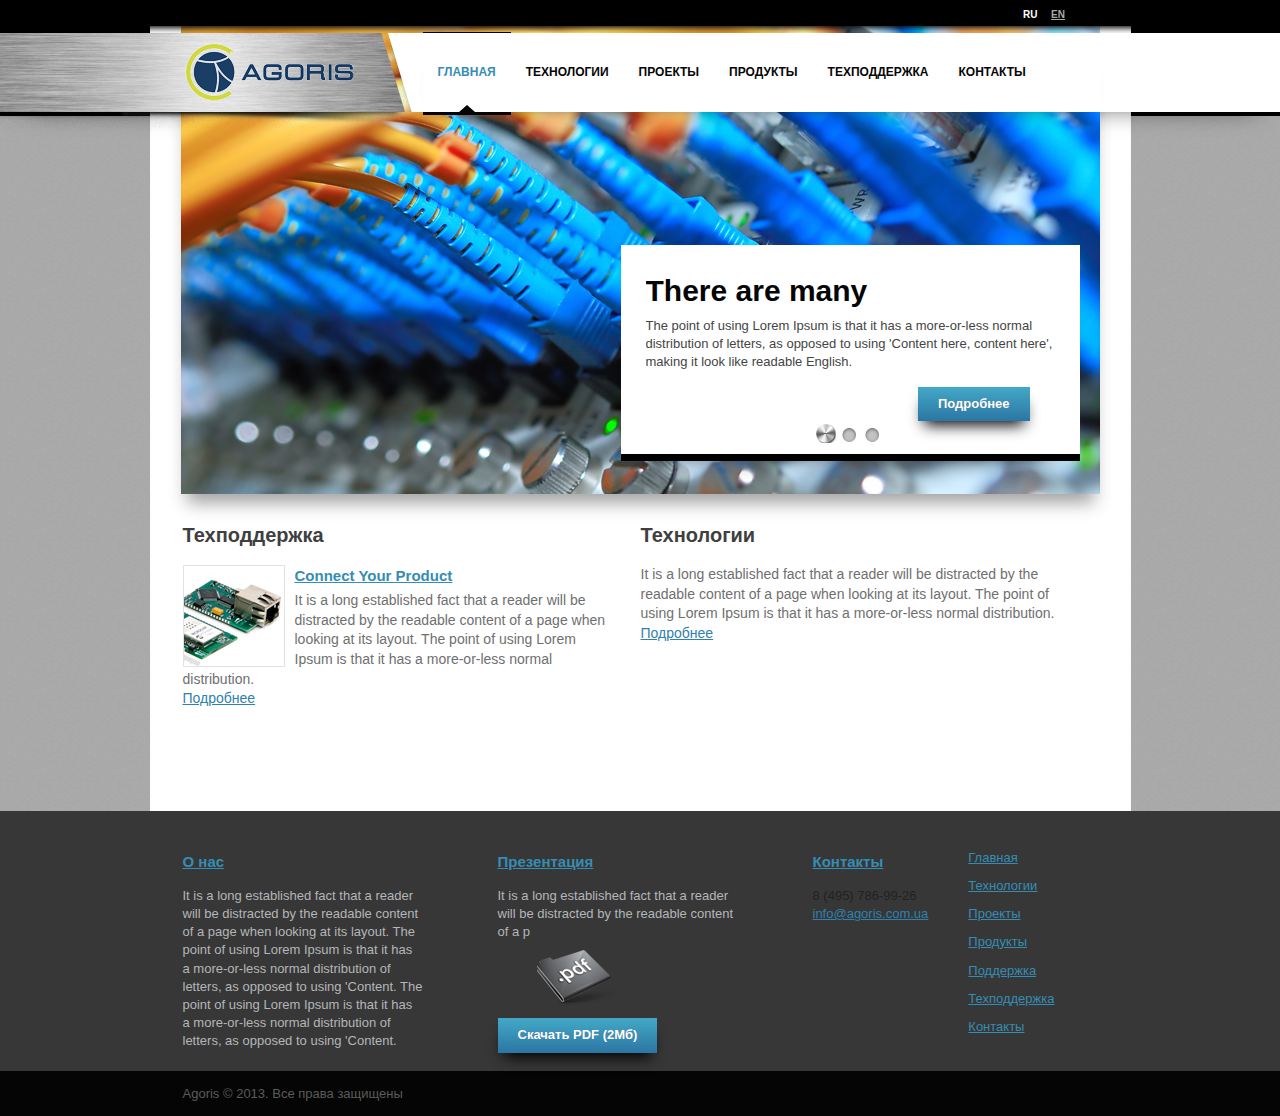
<file: index.html>
<!DOCTYPE html>
<html class="no-js">
<head>
    <meta charset="utf-8">
    <meta http-equiv="X-UA-Compatible" content="IE=edge,chrome=1">
    <title></title>
    <meta name="description" content="">
    <meta name="viewport" content="width=device-width">

    <link rel="stylesheet" href="css/normalize.min.css">
    <link rel="stylesheet" href="css/main.css">
    <link rel="stylesheet" href="css/buttons.css">

    <script src="js/jquery-1.10.1.js"></script>
    <script src="js/jquery.aw-showcase.js"></script>
    <script src="js/jquery-ui.js"></script>
    <script src="js/main.js"></script>
</head>
<body>
    <div id="header">
        <div id="language-line">
            <div id="language">
                <span>RU</span>
                <a href="">EN</a>
            </div>
        </div>
        <div id="header-wrapper">
            <div id="header-right-wrapper"></div>
        </div>
    </div>

    <div class="center-wrapper">
        <div id="logo">
            <a href="" title="Agoris">
                <img src="img/agoris.png" title="Agoris">
            </a>
        </div>

        <div id="menu-wrapper">
            <div id="menu-left-border"></div>
            <ul id="menu">
                <li class="active"><a href="">Главная</a></li>
                <li><a href="tech.html">Технологии</a></li>
                <li><a href="">Проекты</a></li>
                <li><a href="products.html">Продукты</a></li>
                <li><a href="">Техподдержка</a></li>
                <li><a href="contacts.html">Контакты</a></li>
            </ul>
        </div>

    </div>

    <div id="content">
        <div id="main-image-wrapper">
            <div id="main-image">
            </div>
        </div>
        <div id="showcase">
            <div class="showcase-slide">
                <div class="showcase-content">
                    <h2>There are many</h2>
                    <div class="text">The point of using Lorem Ipsum is that it has a more-or-less normal distribution of letters, as opposed to using 'Content here, content here', making it look like readable English.</div>
                    <a href="" class="button">Подробнее</a>
                </div>
            </div>

            <div class="showcase-slide">
                <div class="showcase-content">
                    <h2>There are many 2</h2>
                    <div class="text">2 The point of using Lorem Ipsum is that it has a more-or-less normal distribution of letters, as opposed to using 'Content here, content here', making it look like readable English.</div>
                    <a href="" class="button">Подробнее</a>
                </div>
            </div>

            <div class="showcase-slide">
                <div class="showcase-content">
                    <h2>There are many 3</h2>
                    <div class="text">3 The point of using Lorem Ipsum is that it has a more-or-less normal distribution of letters, as opposed to using 'Content here, content here', making it look like readable English.</div>
                    <a href="" class="button">Подробнее</a>
                </div>
            </div>
        </div>

        <div class="home-content">
            <h2>Техподдержка</h2>
            <div class="content">
                <img src="img/img1.jpg" />
                <h3><a href="">Connect Your Product</a></h3>
                <div class="text">
                    It is a long established fact that a reader will be distracted by the readable content of a page when looking at its layout. The point of using Lorem Ipsum is that it has a more-or-less normal distribution.
                    <br />
                    <a href="">Подробнее</a>
                </div>
            </div>
        </div>

        <div class="home-content">
            <h2>Технологии</h2>
            <div class="content">
                <div class="text">
                    It is a long established fact that a reader will be distracted by the readable content of a page when looking at its layout. The point of using Lorem Ipsum is that it has a more-or-less normal distribution.
                    <br />
                    <a href="">Подробнее</a>
                </div>
            </div>
        </div>
    </div>

    <div id="footer">
        <div id="footer-wrapper">
            <div class="footer-block footer-block-first">
                <h3><a href="">О нас</a></h3>
                <div class="text">It is a long established fact that a reader will be distracted by the readable content of a page when looking at its layout.
                    The point of using Lorem Ipsum is that it has a more-or-less normal distribution of letters, as opposed to using 'Content. The point of using Lorem Ipsum is that it has a more-or-less normal distribution of letters, as opposed to using 'Content.</div>
            </div>

            <div class="footer-block">
                <h3><a href="">Презентация</a></h3>
                <div class="text">It is a long established fact that a reader will be distracted by the readable content of a p</div>
                <div id="download">
                    <a href="" id="png-icon">
                        <img src="img/png.png">
                    </a>
                    <a href="" class="button">
                        Скачать PDF (2Мб)
                    </a>
                </div>
            </div>

            <div class="footer-block footer-block-contacts">
                <h3><a href="">Контакты</a></h3>
                <div id="phone">8 (495) 786-99-26</div>
                <div id="email"><a href="">info@agoris.com.ua</a></div>
            </div>

            <div class="footer-block footer-block-menu">
                <ul id="footer-menu">
                    <li><a href="">Главная</a></li>
                    <li><a href="">Технологии</a></li>
                    <li><a href="">Проекты</a></li>
                    <li><a href="">Продукты</a></li>
                    <li><a href="">Поддержка</a></li>
                    <li><a href="">Техподдержка</a></li>
                    <li><a href="">Контакты</a></li>
                </ul>

            </div>
        </div>
    </div>
    <div id="copyright">
        <div id="copyright-wrapper">
            <span>Agoris © 2013. Все права защищены</span>
        </div>
    </div>
</body>
</html>
</file>
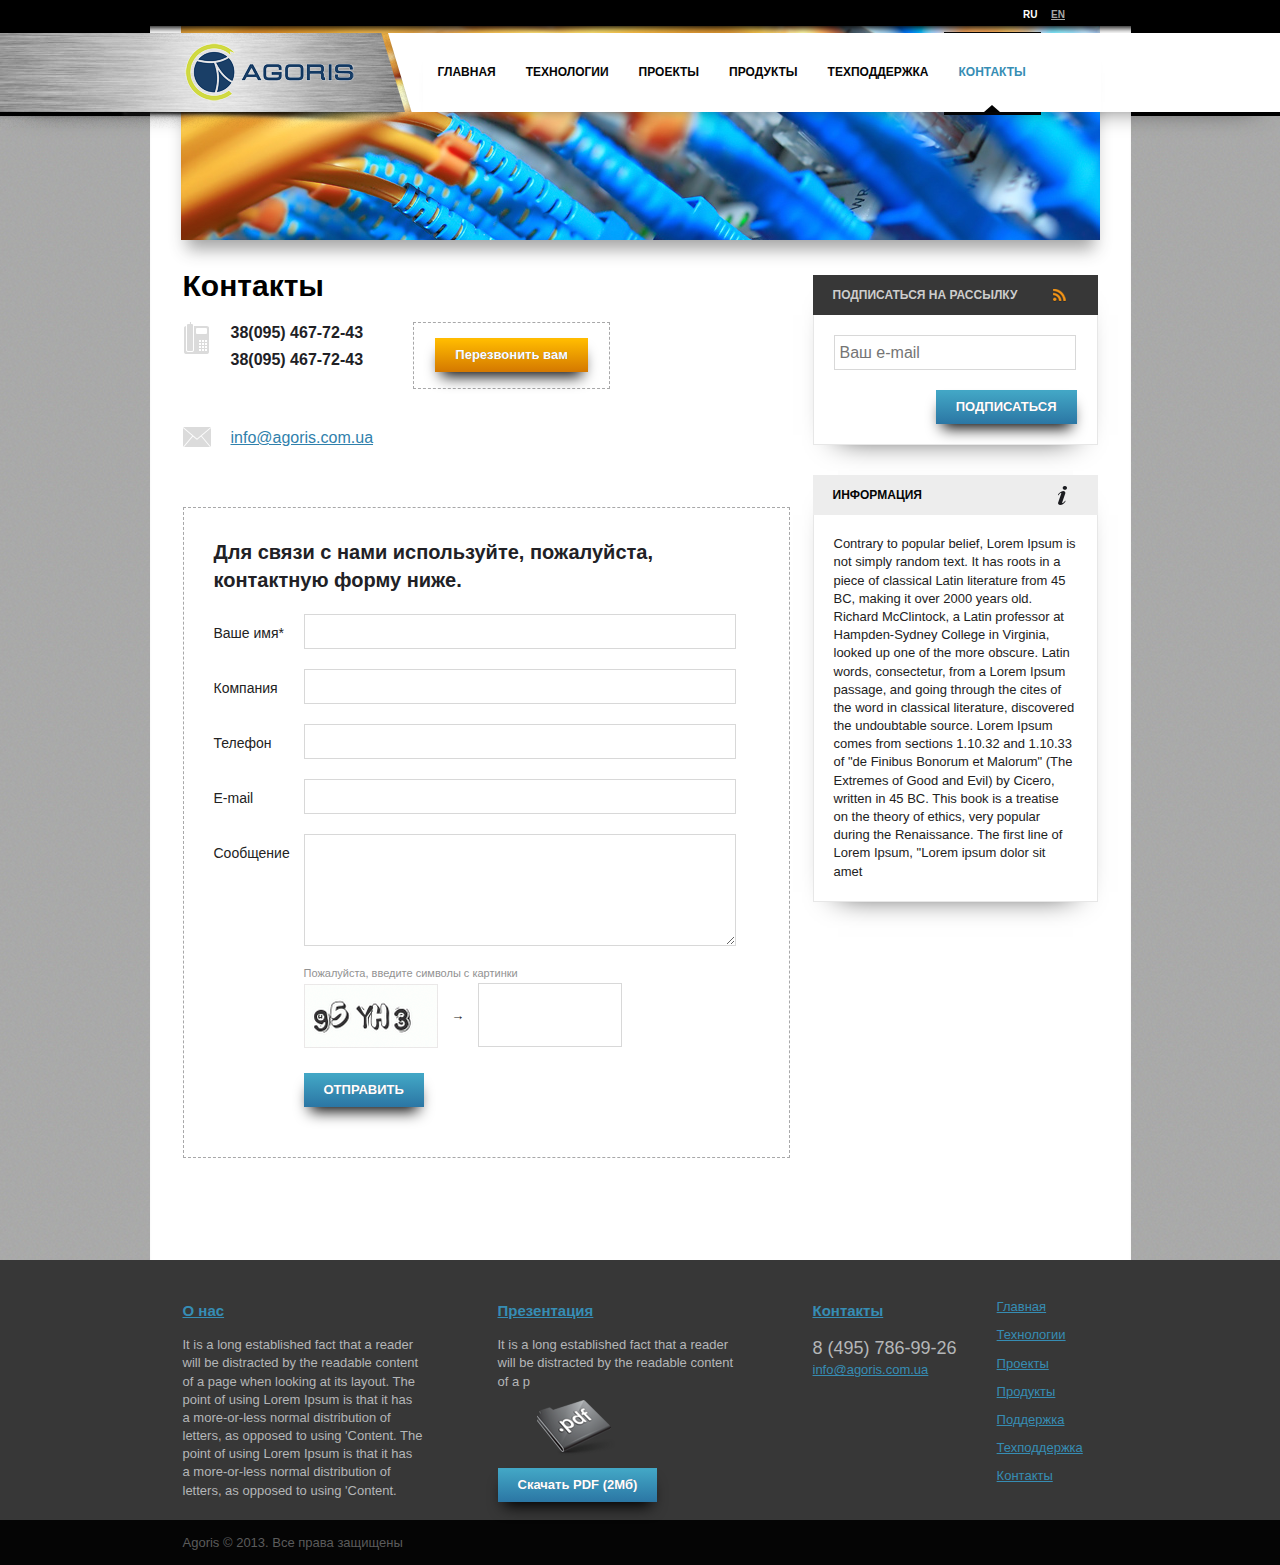
<file: contacts.html>
<!DOCTYPE html>
<html class="no-js">
<head>
    <meta charset="utf-8">
    <meta http-equiv="X-UA-Compatible" content="IE=edge,chrome=1">
    <title></title>
    <meta name="description" content="">
    <meta name="viewport" content="width=device-width">

    <link rel="stylesheet" href="css/normalize.min.css">
    <link rel="stylesheet" href="css/main.css">
    <link rel="stylesheet" href="css/buttons.css">

    <script src="js/jquery-1.10.1.js"></script>
    <script src="js/jquery.aw-showcase.js"></script>
    <script src="js/jquery-ui.js"></script>
    <script src="js/main.js"></script>
</head>
<body class="page">
    <div id="header">
        <div id="language-line">
            <div id="language">
                <span>RU</span>
                <a href="">EN</a>
            </div>
        </div>
        <div id="header-wrapper">
        </div>
    </div>

    <div class="center-wrapper">
        <div id="logo">
            <a href="" title="Agoris">
                <img src="img/agoris.png" title="Agoris">
            </a>
        </div>

        <div id="menu-wrapper">
            <div id="menu-left-border"></div>
            <ul id="menu">
                <li><a href="index.html">Главная</a></li>
                <li><a href="tech.html">Технологии</a></li>
                <li><a href="">Проекты</a></li>
                <li><a href="products.html">Продукты</a></li>
                <li><a href="">Техподдержка</a></li>
                <li class="active"><a href="contacts.html">Контакты</a></li>
            </ul>
        </div>

    </div>

    <div id="content">
        <div id="main-image-wrapper">
            <div id="main-image">
            </div>
        </div>
        <div id="content-wrapper">
            <div id="content-left">
                <h1>Контакты</h1>

                <div id="phone-wrapper">
                    <div id="phone-icon"></div>
                    <div id="phone-number">
                        <p>38(095) 467-72-43</p>
                        <p>38(095) 467-72-43</p>
                    </div>
                    <div id="phone-button">
                        <a href="" id="callback" class="button phone">Перезвонить вам</a>
                    </div>
                    <div id="dialog-form" title="Обратный звонок - мы перезвоним Вам сами!">
                        <form action="">
                            <div class="input">
                                <label for="callback_name">Ваше имя*</label>
                                <input id="callback_name" type="text" />
                            </div>

                            <div class="input">
                                <label for="callback_phone">Телефон</label>
                                <input id="callback_phone" type="text" />
                            </div>
                            <div class="hint">Пожалуйста, введите символы с картинки</div>
                            <div class="actions">
                                <img class="captcha-image" src="img/captcha.png" />
                                <span class="captcha-arrow">&rarr;</span>
                                <input class="captcha" type="text" />
                                <br/>
                                <a href="" id="form-submit" class="button">ОТПРАВИТЬ</a>
                            </div>
                        </form>

                    </div>
                </div>

                <div id="email-wrapper">
                    <div id="email-icon"></div>
                    <div id="email-link">
                        <a href="mailto:info@agoris.com.ua">info@agoris.com.ua</a>
                    </div>
                </div>


                <div id="contact-form">
                    <h3>Для связи с нами используйте, пожалуйста, контактную форму ниже.</h3>
                    <form action="">
                        <div class="input">
                            <label for="name">Ваше имя*</label>
                            <input id="name" type="text" />
                        </div>
                        <div class="input">
                            <label for="company">Компания</label>
                            <input id="company" type="text" />
                        </div>
                        <div class="input">
                            <label for="phone">Телефон</label>
                            <input id="phone" type="text" />
                        </div>
                        <div class="input">
                            <label for="email">E-mail</label>
                            <input id="email" type="text" />
                        </div>
                        <div class="input">
                            <label for="message">Сообщение</label>
                            <textarea id="message"></textarea>
                        </div>

                        <div class="input">
                            <div class="hint">Пожалуйста, введите символы с картинки</div>
                            <div class="actions">
                                <img class="captcha-image" src="img/captcha.png" />
                                <span class="captcha-arrow">&rarr;</span>
                                <input class="captcha" type="text" />
                                <br/>
                                <a href="" id="form-submit" class="button">ОТПРАВИТЬ</a>
                            </div>
                        </div>


                    </form>
                </div>
            </div>
            <div id="content-right">
                <div id="subscribe-wrapper">
                    <div id="subscribe-header"><span>Подписаться на рассылку</span></div>
                    <div id="subscribe-content">
                        <form>
                            <input type="text" id="subscribe-email" placeholder="Ваш e-mail" />
                            <a href="" class="button">ПОДПИСАТЬСЯ</a>
                        </form>
                    </div>
                </div>

                <div id="information-wrapper">
                    <div id="information-header"><span>ИНФОРМАЦИЯ</span></div>
                    <div id="information-content">
                        <div class="text">
                            Contrary to popular belief, Lorem Ipsum is not simply random text. It has roots in a piece of classical Latin literature from 45 BC, making it over 2000 years old. Richard McClintock, a Latin professor at Hampden-Sydney College in Virginia, looked up one of the more obscure.
                            Latin words, consectetur, from a Lorem Ipsum passage, and going through the cites of the word in classical literature, discovered the undoubtable source. Lorem Ipsum comes from sections 1.10.32 and 1.10.33 of "de Finibus Bonorum et Malorum" (The Extremes of Good and Evil) by Cicero, written in 45 BC. This book is a treatise on the theory of ethics, very popular during the Renaissance. The first line of Lorem Ipsum, "Lorem ipsum dolor sit amet
                        </div>
                    </div>
                </div>
            </div>
        </div>
    </div>

    <div id="footer">
        <div id="footer-wrapper">
            <div class="footer-block footer-block-first">
                <h3><a href="">О нас</a></h3>
                <div class="text">It is a long established fact that a reader will be distracted by the readable content of a page when looking at its layout.
                    The point of using Lorem Ipsum is that it has a more-or-less normal distribution of letters, as opposed to using 'Content. The point of using Lorem Ipsum is that it has a more-or-less normal distribution of letters, as opposed to using 'Content.</div>
            </div>

            <div class="footer-block">
                <h3><a href="">Презентация</a></h3>
                <div class="text">It is a long established fact that a reader will be distracted by the readable content of a p</div>
                <div id="download">
                    <a href="" id="png-icon">
                        <img src="img/png.png">
                    </a>
                    <a href="" class="button">
                        Скачать PDF (2Мб)
                    </a>
                </div>
            </div>

            <div class="footer-block footer-block-contacts">
                <h3><a href="">Контакты</a></h3>
                <div id="footer-phone">8 (495) 786-99-26</div>
                <div id="footer-email"><a href="">info@agoris.com.ua</a></div>
            </div>

            <div class="footer-block footer-block-menu">
                <ul id="footer-menu">
                    <li><a href="">Главная</a></li>
                    <li><a href="">Технологии</a></li>
                    <li><a href="">Проекты</a></li>
                    <li><a href="">Продукты</a></li>
                    <li><a href="">Поддержка</a></li>
                    <li><a href="">Техподдержка</a></li>
                    <li><a href="">Контакты</a></li>
                </ul>

            </div>
        </div>
    </div>
    <div id="copyright">
        <div id="copyright-wrapper">
            <span>Agoris © 2013. Все права защищены</span>
        </div>
    </div>


</body>
</html>
</file>
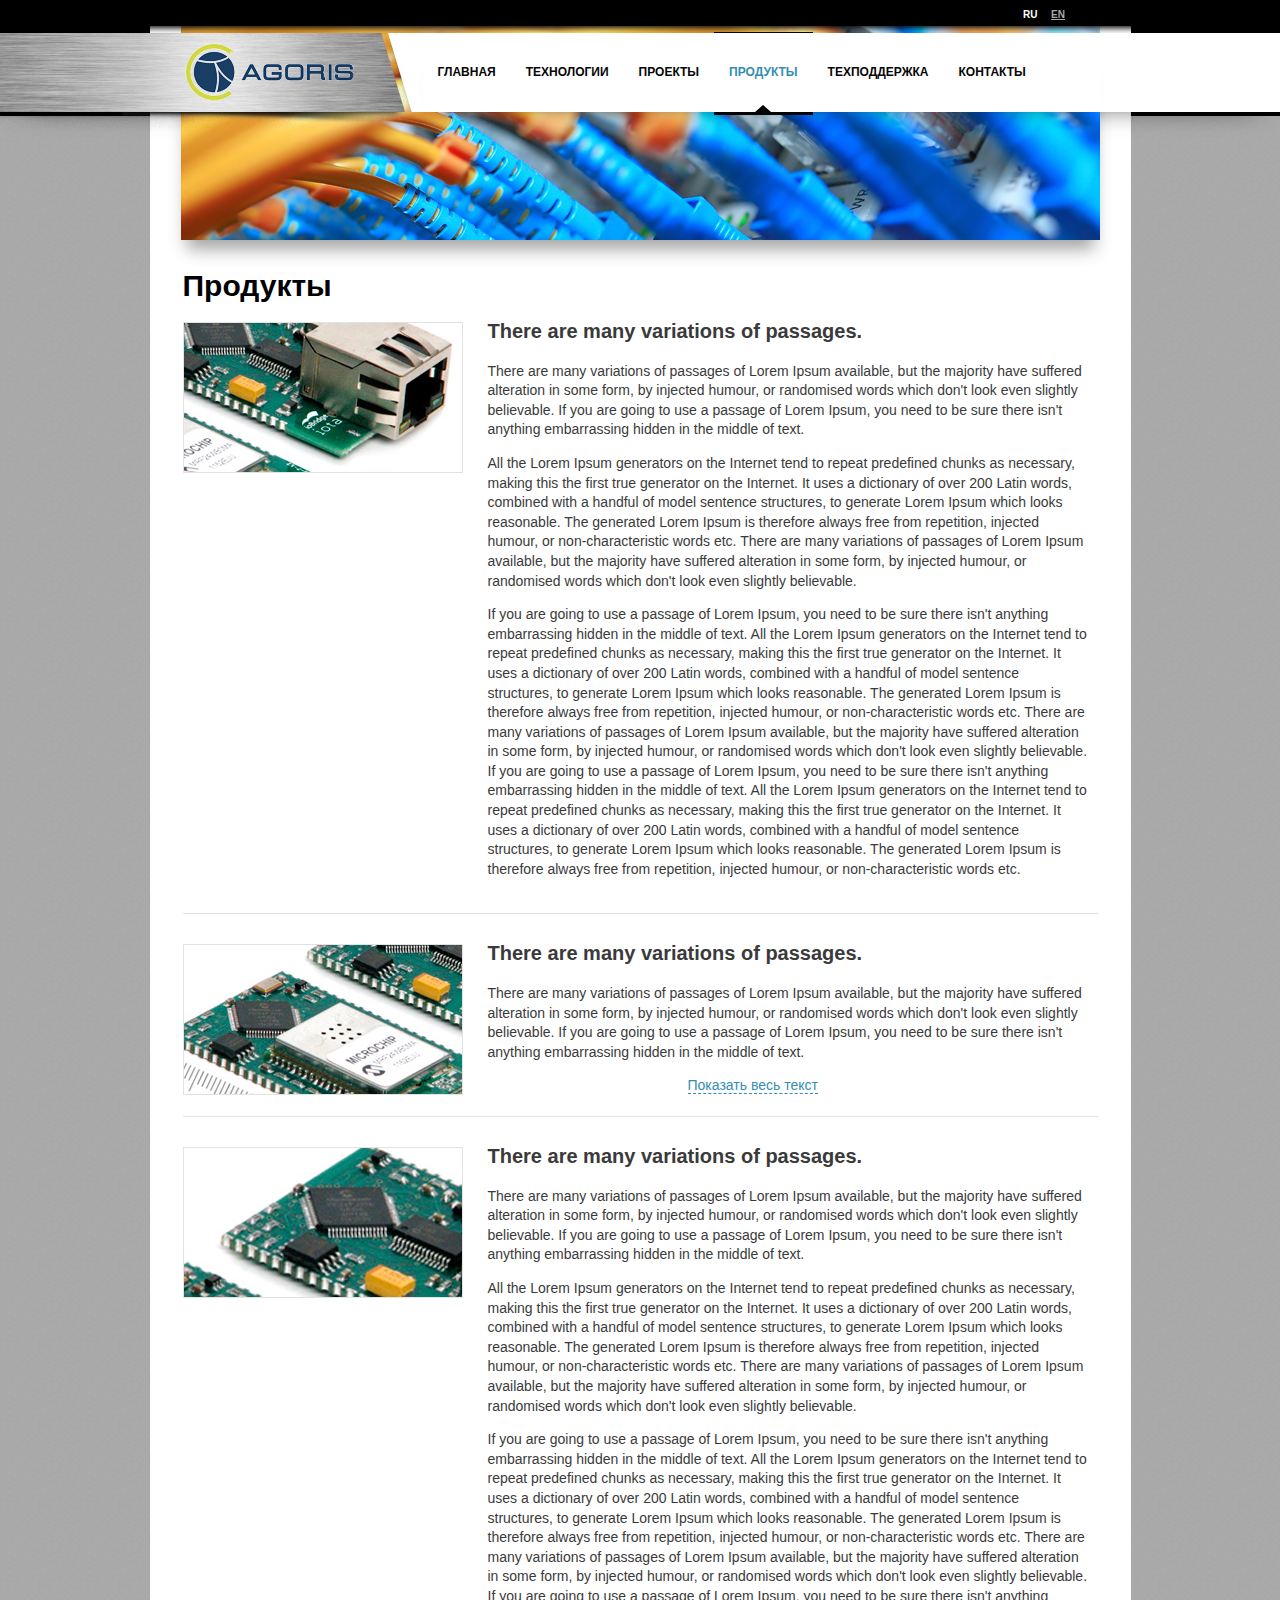
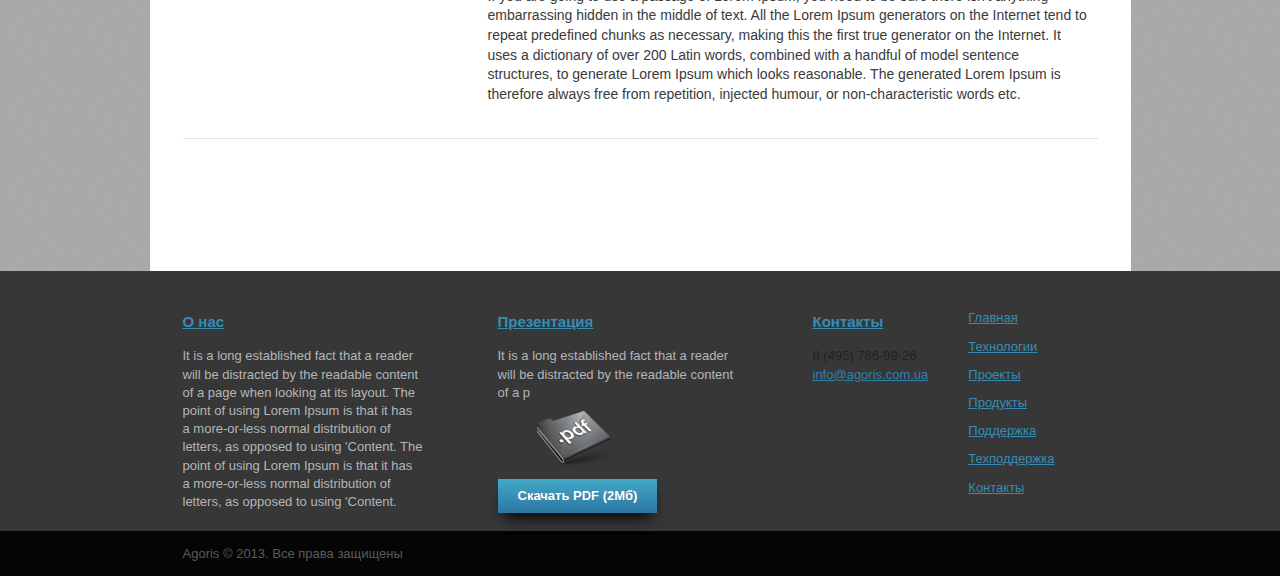
<file: products.html>
<!DOCTYPE html>
<html class="no-js">
<head>
    <meta charset="utf-8">
    <meta http-equiv="X-UA-Compatible" content="IE=edge,chrome=1">
    <title></title>
    <meta name="description" content="">
    <meta name="viewport" content="width=device-width">

    <link rel="stylesheet" href="css/normalize.min.css">
    <link rel="stylesheet" href="css/main.css">
    <link rel="stylesheet" href="css/buttons.css">

    <script src="js/jquery-1.10.1.js"></script>
    <script src="js/jquery.aw-showcase.js"></script>
    <script src="js/jquery-ui.js"></script>
    <script src="js/main.js"></script>
</head>
<body class="page">
    <div id="header">
        <div id="language-line">
            <div id="language">
                <span>RU</span>
                <a href="">EN</a>
            </div>
        </div>
        <div id="header-wrapper">
        </div>
    </div>

    <div class="center-wrapper">
        <div id="logo">
            <a href="" title="Agoris">
                <img src="img/agoris.png" title="Agoris">
            </a>
        </div>

        <div id="menu-wrapper">
            <div id="menu-left-border"></div>
            <ul id="menu">
                <li><a href="index.html">Главная</a></li>
                <li><a href="tech.html">Технологии</a></li>
                <li><a href="">Проекты</a></li>
                <li class="active"><a href="">Продукты</a></li>
                <li><a href="">Техподдержка</a></li>
                <li><a href="contacts.html">Контакты</a></li>
            </ul>
        </div>

    </div>

    <div id="content">
        <div id="main-image-wrapper">
            <div id="main-image">
            </div>
        </div>
        <div id="content-wrapper">
            <h1>Продукты</h1>

            <div class="product">
                <img class="product-image" src="img/product1.jpg" />
                <div class="product-description">
                    <h2>There are many variations of passages.</h2>
                    <div class="text">
                        <p>There are many variations of passages of Lorem Ipsum available, but the majority have suffered alteration in some form, by injected humour, or randomised words which don't look even slightly believable. If you are going to use a passage of Lorem Ipsum, you need to be sure there isn't anything embarrassing hidden in the middle of text.</p>
                        <p>All the Lorem Ipsum generators on the Internet tend to repeat predefined chunks as necessary, making this the first true generator on the Internet. It uses a dictionary of over 200 Latin words, combined with a handful of model sentence structures, to generate Lorem Ipsum which looks reasonable. The generated Lorem Ipsum is therefore always free from repetition, injected humour, or non-characteristic words etc. There are many variations of passages of Lorem Ipsum available, but the majority have suffered alteration in some form, by injected humour, or randomised words which don't look even slightly believable.</p>
                        <p>If you are going to use a passage of Lorem Ipsum, you need to be sure there isn't anything embarrassing hidden in the middle of text. All the Lorem Ipsum generators on the Internet tend to repeat predefined chunks as necessary, making this the first true generator on the Internet. It uses a dictionary of over 200 Latin words, combined with a handful of model sentence structures, to generate Lorem Ipsum which looks reasonable. The generated Lorem Ipsum is therefore always free from repetition, injected humour, or non-characteristic words etc. There are many variations of passages of Lorem Ipsum available, but the majority have suffered alteration in some form, by injected humour, or randomised words which don't look even slightly believable. If you are going to use a passage of Lorem Ipsum, you need to be sure there isn't anything embarrassing hidden in the middle of text. All the Lorem Ipsum generators on the Internet tend to repeat predefined chunks as necessary, making this the first true generator on the Internet. It uses a dictionary of over 200 Latin words, combined with a handful of model sentence structures, to generate Lorem Ipsum which looks reasonable. The generated Lorem Ipsum is therefore always free from repetition, injected humour, or non-characteristic words etc.</p>
                    </div>
                </div>
            </div>

            <div class="product">
                <img class="product-image" src="img/product2.jpg" />
                <div class="product-description">
                    <h2>There are many variations of passages.</h2>
                    <div class="text">
                        <p>There are many variations of passages of Lorem Ipsum available, but the majority have suffered alteration in some form, by injected humour, or randomised words which don't look even slightly believable. If you are going to use a passage of Lorem Ipsum, you need to be sure there isn't anything embarrassing hidden in the middle of text.</p>
                        <a class="more-link" href="">Показать весь текст</a>
                        <div class="more hidden">
                            <p>All the Lorem Ipsum generators on the Internet tend to repeat predefined chunks as necessary, making this the first true generator on the Internet. It uses a dictionary of over 200 Latin words, combined with a handful of model sentence structures, to generate Lorem Ipsum which looks reasonable. The generated Lorem Ipsum is therefore always free from repetition, injected humour, or non-characteristic words etc. There are many variations of passages of Lorem Ipsum available, but the majority have suffered alteration in some form, by injected humour, or randomised words which don't look even slightly believable.</p>
                            <p>If you are going to use a passage of Lorem Ipsum, you need to be sure there isn't anything embarrassing hidden in the middle of text. All the Lorem Ipsum generators on the Internet tend to repeat predefined chunks as necessary, making this the first true generator on the Internet. It uses a dictionary of over 200 Latin words, combined with a handful of model sentence structures, to generate Lorem Ipsum which looks reasonable. The generated Lorem Ipsum is therefore always free from repetition, injected humour, or non-characteristic words etc. There are many variations of passages of Lorem Ipsum available, but the majority have suffered alteration in some form, by injected humour, or randomised words which don't look even slightly believable. If you are going to use a passage of Lorem Ipsum, you need to be sure there isn't anything embarrassing hidden in the middle of text. All the Lorem Ipsum generators on the Internet tend to repeat predefined chunks as necessary, making this the first true generator on the Internet. It uses a dictionary of over 200 Latin words, combined with a handful of model sentence structures, to generate Lorem Ipsum which looks reasonable. The generated Lorem Ipsum is therefore always free from repetition, injected humour, or non-characteristic words etc.</p>
                            <a class="hide-link" href="">Свернуть весь текст</a>
                        </div>
                    </div>
                </div>
            </div>

            <div class="product">
                <img class="product-image" src="img/product3.jpg" />
                <div class="product-description">
                    <h2>There are many variations of passages.</h2>
                    <div class="text">
                        <p>There are many variations of passages of Lorem Ipsum available, but the majority have suffered alteration in some form, by injected humour, or randomised words which don't look even slightly believable. If you are going to use a passage of Lorem Ipsum, you need to be sure there isn't anything embarrassing hidden in the middle of text.</p>
                        <p>All the Lorem Ipsum generators on the Internet tend to repeat predefined chunks as necessary, making this the first true generator on the Internet. It uses a dictionary of over 200 Latin words, combined with a handful of model sentence structures, to generate Lorem Ipsum which looks reasonable. The generated Lorem Ipsum is therefore always free from repetition, injected humour, or non-characteristic words etc. There are many variations of passages of Lorem Ipsum available, but the majority have suffered alteration in some form, by injected humour, or randomised words which don't look even slightly believable.</p>
                        <p>If you are going to use a passage of Lorem Ipsum, you need to be sure there isn't anything embarrassing hidden in the middle of text. All the Lorem Ipsum generators on the Internet tend to repeat predefined chunks as necessary, making this the first true generator on the Internet. It uses a dictionary of over 200 Latin words, combined with a handful of model sentence structures, to generate Lorem Ipsum which looks reasonable. The generated Lorem Ipsum is therefore always free from repetition, injected humour, or non-characteristic words etc. There are many variations of passages of Lorem Ipsum available, but the majority have suffered alteration in some form, by injected humour, or randomised words which don't look even slightly believable. If you are going to use a passage of Lorem Ipsum, you need to be sure there isn't anything embarrassing hidden in the middle of text. All the Lorem Ipsum generators on the Internet tend to repeat predefined chunks as necessary, making this the first true generator on the Internet. It uses a dictionary of over 200 Latin words, combined with a handful of model sentence structures, to generate Lorem Ipsum which looks reasonable. The generated Lorem Ipsum is therefore always free from repetition, injected humour, or non-characteristic words etc.</p>
                    </div>
                </div>
            </div>
        </div>
    </div>

    <div id="footer">
        <div id="footer-wrapper">
            <div class="footer-block footer-block-first">
                <h3><a href="">О нас</a></h3>
                <div class="text">It is a long established fact that a reader will be distracted by the readable content of a page when looking at its layout.
                    The point of using Lorem Ipsum is that it has a more-or-less normal distribution of letters, as opposed to using 'Content. The point of using Lorem Ipsum is that it has a more-or-less normal distribution of letters, as opposed to using 'Content.</div>
            </div>

            <div class="footer-block">
                <h3><a href="">Презентация</a></h3>
                <div class="text">It is a long established fact that a reader will be distracted by the readable content of a p</div>
                <div id="download">
                    <a href="" id="png-icon">
                        <img src="img/png.png">
                    </a>
                    <a href="" class="button">
                        Скачать PDF (2Мб)
                    </a>
                </div>
            </div>

            <div class="footer-block footer-block-contacts">
                <h3><a href="">Контакты</a></h3>
                <div id="phone">8 (495) 786-99-26</div>
                <div id="email"><a href="">info@agoris.com.ua</a></div>
            </div>

            <div class="footer-block footer-block-menu">
                <ul id="footer-menu">
                    <li><a href="">Главная</a></li>
                    <li><a href="">Технологии</a></li>
                    <li><a href="">Проекты</a></li>
                    <li><a href="">Продукты</a></li>
                    <li><a href="">Поддержка</a></li>
                    <li><a href="">Техподдержка</a></li>
                    <li><a href="">Контакты</a></li>
                </ul>

            </div>
        </div>
    </div>
    <div id="copyright">
        <div id="copyright-wrapper">
            <span>Agoris © 2013. Все права защищены</span>
        </div>
    </div>
</body>
</html>
</file>
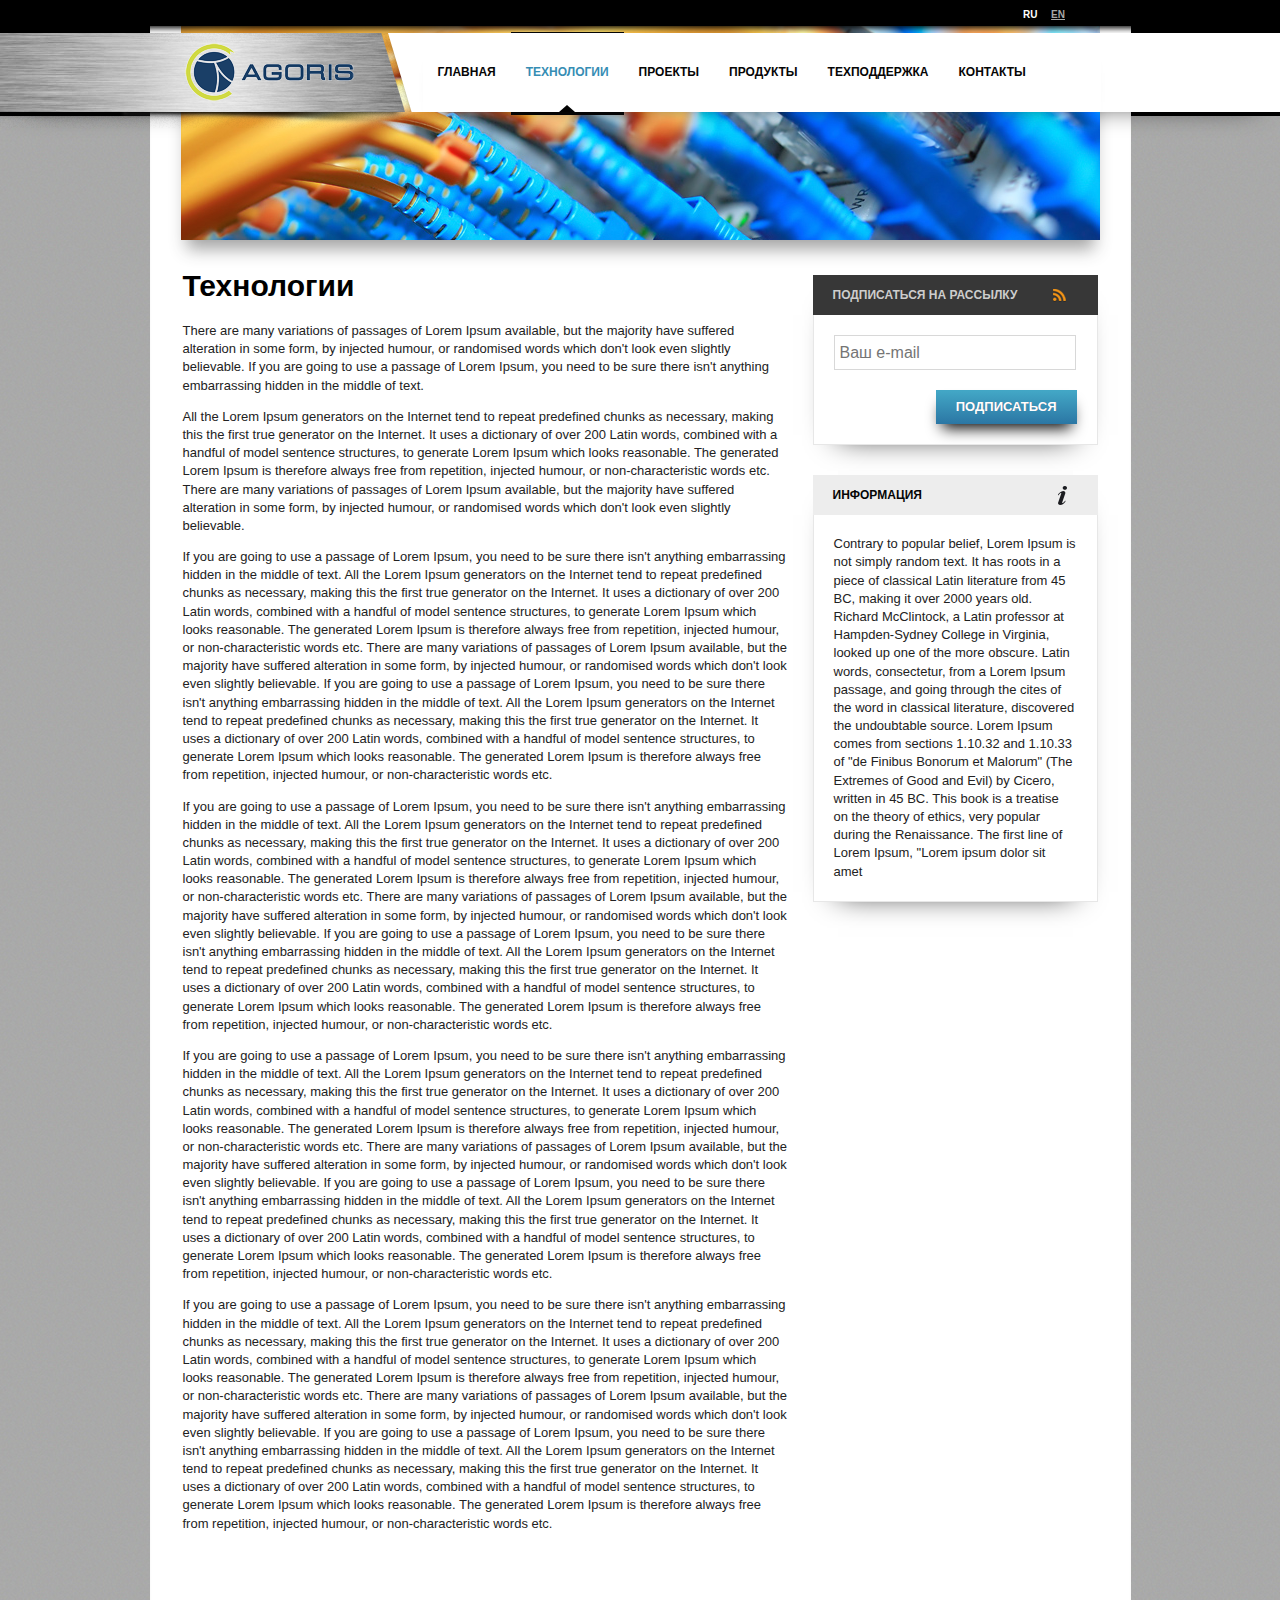
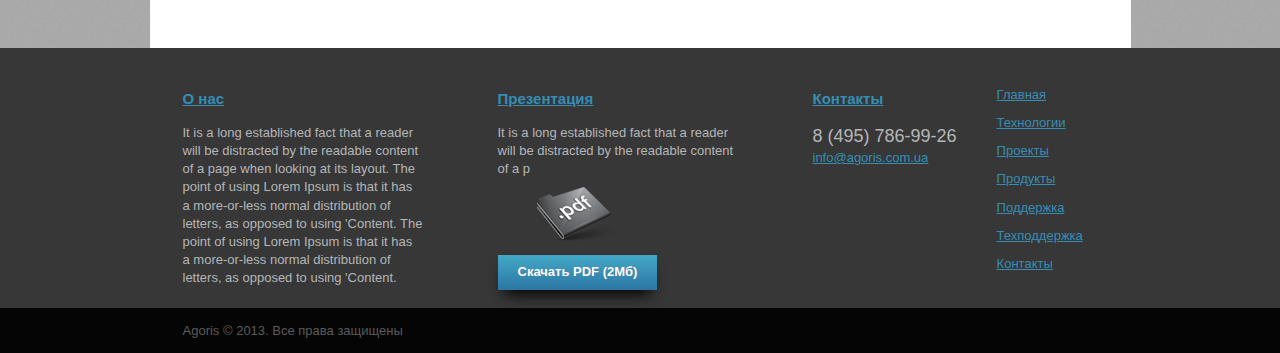
<file: tech.html>
<!DOCTYPE html>
<html class="no-js">
<head>
    <meta charset="utf-8">
    <meta http-equiv="X-UA-Compatible" content="IE=edge,chrome=1">
    <title></title>
    <meta name="description" content="">
    <meta name="viewport" content="width=device-width">

    <link rel="stylesheet" href="css/normalize.min.css">
    <link rel="stylesheet" href="css/main.css">
    <link rel="stylesheet" href="css/buttons.css">

    <script src="js/jquery-1.10.1.js"></script>
    <script src="js/jquery.aw-showcase.js"></script>
    <script src="js/jquery-ui.js"></script>
    <script src="js/main.js"></script>
</head>
<body class="page">
    <div id="header">
        <div id="language-line">
            <div id="language">
                <span>RU</span>
                <a href="">EN</a>
            </div>
        </div>
        <div id="header-wrapper">
        </div>
    </div>

    <div class="center-wrapper">
        <div id="logo">
            <a href="" title="Agoris">
                <img src="img/agoris.png" title="Agoris">
            </a>
        </div>

        <div id="menu-wrapper">
            <div id="menu-left-border"></div>
            <ul id="menu">
                <li><a href="index.html">Главная</a></li>
                <li class="active"><a href="tech.html">Технологии</a></li>
                <li><a href="">Проекты</a></li>
                <li><a href="products.html">Продукты</a></li>
                <li><a href="">Техподдержка</a></li>
                <li><a href="contacts.html">Контакты</a></li>
            </ul>
        </div>

    </div>

    <div id="content">
        <div id="main-image-wrapper">
            <div id="main-image">
            </div>
        </div>
        <div id="content-wrapper">
            <div id="content-left">
                <h1>Технологии</h1>
                <div class="text">
                    <p>There are many variations of passages of Lorem Ipsum available, but the majority have suffered alteration in some form, by injected humour, or randomised words which don't look even slightly believable. If you are going to use a passage of Lorem Ipsum, you need to be sure there isn't anything embarrassing hidden in the middle of text.</p>
                    <p>All the Lorem Ipsum generators on the Internet tend to repeat predefined chunks as necessary, making this the first true generator on the Internet. It uses a dictionary of over 200 Latin words, combined with a handful of model sentence structures, to generate Lorem Ipsum which looks reasonable. The generated Lorem Ipsum is therefore always free from repetition, injected humour, or non-characteristic words etc. There are many variations of passages of Lorem Ipsum available, but the majority have suffered alteration in some form, by injected humour, or randomised words which don't look even slightly believable.</p>
                    <p>If you are going to use a passage of Lorem Ipsum, you need to be sure there isn't anything embarrassing hidden in the middle of text. All the Lorem Ipsum generators on the Internet tend to repeat predefined chunks as necessary, making this the first true generator on the Internet. It uses a dictionary of over 200 Latin words, combined with a handful of model sentence structures, to generate Lorem Ipsum which looks reasonable. The generated Lorem Ipsum is therefore always free from repetition, injected humour, or non-characteristic words etc. There are many variations of passages of Lorem Ipsum available, but the majority have suffered alteration in some form, by injected humour, or randomised words which don't look even slightly believable. If you are going to use a passage of Lorem Ipsum, you need to be sure there isn't anything embarrassing hidden in the middle of text. All the Lorem Ipsum generators on the Internet tend to repeat predefined chunks as necessary, making this the first true generator on the Internet. It uses a dictionary of over 200 Latin words, combined with a handful of model sentence structures, to generate Lorem Ipsum which looks reasonable. The generated Lorem Ipsum is therefore always free from repetition, injected humour, or non-characteristic words etc.</p>
                    <p>If you are going to use a passage of Lorem Ipsum, you need to be sure there isn't anything embarrassing hidden in the middle of text. All the Lorem Ipsum generators on the Internet tend to repeat predefined chunks as necessary, making this the first true generator on the Internet. It uses a dictionary of over 200 Latin words, combined with a handful of model sentence structures, to generate Lorem Ipsum which looks reasonable. The generated Lorem Ipsum is therefore always free from repetition, injected humour, or non-characteristic words etc. There are many variations of passages of Lorem Ipsum available, but the majority have suffered alteration in some form, by injected humour, or randomised words which don't look even slightly believable. If you are going to use a passage of Lorem Ipsum, you need to be sure there isn't anything embarrassing hidden in the middle of text. All the Lorem Ipsum generators on the Internet tend to repeat predefined chunks as necessary, making this the first true generator on the Internet. It uses a dictionary of over 200 Latin words, combined with a handful of model sentence structures, to generate Lorem Ipsum which looks reasonable. The generated Lorem Ipsum is therefore always free from repetition, injected humour, or non-characteristic words etc.</p>
                    <p>If you are going to use a passage of Lorem Ipsum, you need to be sure there isn't anything embarrassing hidden in the middle of text. All the Lorem Ipsum generators on the Internet tend to repeat predefined chunks as necessary, making this the first true generator on the Internet. It uses a dictionary of over 200 Latin words, combined with a handful of model sentence structures, to generate Lorem Ipsum which looks reasonable. The generated Lorem Ipsum is therefore always free from repetition, injected humour, or non-characteristic words etc. There are many variations of passages of Lorem Ipsum available, but the majority have suffered alteration in some form, by injected humour, or randomised words which don't look even slightly believable. If you are going to use a passage of Lorem Ipsum, you need to be sure there isn't anything embarrassing hidden in the middle of text. All the Lorem Ipsum generators on the Internet tend to repeat predefined chunks as necessary, making this the first true generator on the Internet. It uses a dictionary of over 200 Latin words, combined with a handful of model sentence structures, to generate Lorem Ipsum which looks reasonable. The generated Lorem Ipsum is therefore always free from repetition, injected humour, or non-characteristic words etc.</p>
                    <p>If you are going to use a passage of Lorem Ipsum, you need to be sure there isn't anything embarrassing hidden in the middle of text. All the Lorem Ipsum generators on the Internet tend to repeat predefined chunks as necessary, making this the first true generator on the Internet. It uses a dictionary of over 200 Latin words, combined with a handful of model sentence structures, to generate Lorem Ipsum which looks reasonable. The generated Lorem Ipsum is therefore always free from repetition, injected humour, or non-characteristic words etc. There are many variations of passages of Lorem Ipsum available, but the majority have suffered alteration in some form, by injected humour, or randomised words which don't look even slightly believable. If you are going to use a passage of Lorem Ipsum, you need to be sure there isn't anything embarrassing hidden in the middle of text. All the Lorem Ipsum generators on the Internet tend to repeat predefined chunks as necessary, making this the first true generator on the Internet. It uses a dictionary of over 200 Latin words, combined with a handful of model sentence structures, to generate Lorem Ipsum which looks reasonable. The generated Lorem Ipsum is therefore always free from repetition, injected humour, or non-characteristic words etc.</p>
                </div>
            </div>
            <div id="content-right">
                <div id="subscribe-wrapper">
                    <div id="subscribe-header"><span>Подписаться на рассылку</span></div>
                    <div id="subscribe-content">
                        <form>
                            <input type="text" id="subscribe-email" placeholder="Ваш e-mail" />
                            <a href="" class="button">ПОДПИСАТЬСЯ</a>
                        </form>
                    </div>
                </div>

                <div id="information-wrapper">
                    <div id="information-header"><span>ИНФОРМАЦИЯ</span></div>
                    <div id="information-content">
                        <div class="text">
                            Contrary to popular belief, Lorem Ipsum is not simply random text. It has roots in a piece of classical Latin literature from 45 BC, making it over 2000 years old. Richard McClintock, a Latin professor at Hampden-Sydney College in Virginia, looked up one of the more obscure.
                            Latin words, consectetur, from a Lorem Ipsum passage, and going through the cites of the word in classical literature, discovered the undoubtable source. Lorem Ipsum comes from sections 1.10.32 and 1.10.33 of "de Finibus Bonorum et Malorum" (The Extremes of Good and Evil) by Cicero, written in 45 BC. This book is a treatise on the theory of ethics, very popular during the Renaissance. The first line of Lorem Ipsum, "Lorem ipsum dolor sit amet
                        </div>
                    </div>
                </div>
            </div>
        </div>
    </div>

    <div id="footer">
        <div id="footer-wrapper">
            <div class="footer-block footer-block-first">
                <h3><a href="">О нас</a></h3>
                <div class="text">It is a long established fact that a reader will be distracted by the readable content of a page when looking at its layout.
                    The point of using Lorem Ipsum is that it has a more-or-less normal distribution of letters, as opposed to using 'Content. The point of using Lorem Ipsum is that it has a more-or-less normal distribution of letters, as opposed to using 'Content.</div>
            </div>

            <div class="footer-block">
                <h3><a href="">Презентация</a></h3>
                <div class="text">It is a long established fact that a reader will be distracted by the readable content of a p</div>
                <div id="download">
                    <a href="" id="png-icon">
                        <img src="img/png.png">
                    </a>
                    <a href="" class="button">
                        Скачать PDF (2Мб)
                    </a>
                </div>
            </div>

            <div class="footer-block footer-block-contacts">
                <h3><a href="">Контакты</a></h3>
                <div id="footer-phone">8 (495) 786-99-26</div>
                <div id="footer-email"><a href="">info@agoris.com.ua</a></div>
            </div>

            <div class="footer-block footer-block-menu">
                <ul id="footer-menu">
                    <li><a href="">Главная</a></li>
                    <li><a href="">Технологии</a></li>
                    <li><a href="">Проекты</a></li>
                    <li><a href="">Продукты</a></li>
                    <li><a href="">Поддержка</a></li>
                    <li><a href="">Техподдержка</a></li>
                    <li><a href="">Контакты</a></li>
                </ul>

            </div>
        </div>
    </div>
    <div id="copyright">
        <div id="copyright-wrapper">
            <span>Agoris © 2013. Все права защищены</span>
        </div>
    </div>


</body>
</html>
</file>
<file: css/main.css>
/* ==========================================================================
   HTML5 Boilerplate styles - h5bp.com (generated via initializr.com)
   ========================================================================== */

html,
button,
input,
select,
textarea {
    color: #222;
}

body {
    font-size: 1em;
    line-height: 1.4;
}

::-moz-selection {
    background: #b3d4fc;
    text-shadow: none;
}

::selection {
    background: #b3d4fc;
    text-shadow: none;
}

hr {
    display: block;
    height: 1px;
    border: 0;
    border-top: 1px solid #ccc;
    margin: 1em 0;
    padding: 0;
}

img {
    vertical-align: middle;
}

fieldset {
    border: 0;
    margin: 0;
    padding: 0;
}

textarea {
    resize: vertical;
}

.chromeframe {
    margin: 0.2em 0;
    background: #ccc;
    color: #000;
    padding: 0.2em 0;
}


/* ==========================================================================
   Author's custom styles
   ========================================================================== */

a {
    color: #3081ac;
}

body {
    background: url('../img/bg.jpg');
    font-family: Arial, sans-serif;
    font-size: 13px;
}

#header {
    width: 100%;
    height: 116px;
    background: #000000;
    position: relative;
}

#language-line {
    width: 100%;
    height: 27px;
}

#language {
    margin: 0 auto;
    width: 850px;
    text-align: right;
    padding-top: 5px;
}

#language span, #language a {
    font-size: 10px;
    margin-left: 10px;
    font-weight: bold;
}

#language span {
    color: #ffffff;
}

#language a {
    color: #a7a9a7;
}

#header-wrapper {
    width: 100%;
    position: relative;
    height: 79px;
    background: #ffffff;
    margin-top: 6px;
    z-index: 1;
    box-shadow: 0 15px 30px -25px black;
}

#header-right-wrapper {
    background: #000000;
    width: 50%;
    height: 100%;
    float: left;
}

.center-wrapper {
    width: 981px;
    margin: 0 auto;
    position: relative;
}

#logo {
    width: 675px;
    height: 102px;
    background: url('../img/logo_bg.png') left 7px no-repeat;
    margin-left: -410px;
    float: left;
    position: relative;
    z-index: 3;
    margin-top: -90px;
}

#logo img {
    float: right;
    margin: 16px 60px 0 0;
}

#menu-wrapper {
    height: 79px;
    float: left;
    margin-top: -83px;
    margin-left: -30px;
    position: relative;
    z-index: 3;
}

#menu-left-border {
    height: 79px;
    width: 38px;
    background: url('../img/menu_left_border.png') no-repeat;
    float: left;
}

#menu {
    float: left;
    background: #ffffff;
    width: 678px;
    height: 79px;
    margin: 0;
    padding: 0;
    list-style-type: none;
    box-shadow: 0 15px 25px -25px black;
}

#menu li {
    float: left;
    display: inline;
    height: 79px;
    line-height: 79px;
}

#menu li a {
    display: block;
    height: 100%;
    text-decoration: none;
    font-size: 12px;
    color: #050505;
    font-weight: bold;
    text-transform: uppercase;
    padding: 0 15px;
}

#menu li:hover {
    background-color: #ededed;
}

#menu li.active {
    height: 79px;
    margin-top: -1px;
    border-top: 1px solid #050505;
    border-bottom: 3px solid #050505;
    background: url('../img/menu_active_bg.png') center bottom no-repeat;
}

#menu li.active a {
    color: #368db4;
}

#right-wrapper {
    width: 50%;
    float:right;
    margin-top: -79px;
    height: 79px;
    background: #ffffff;
}

#left-wrapper {
    width: 25%;
    float: left;
    height: 79px;
    background: #ffffff url('../img/logo_bg3.png') no-repeat right top;
    margin-top: 7px;
}

#content {
    margin: 0 auto 0;
    background: #ffffff;
    width: 981px;
    position: relative;
    overflow: hidden;
    padding-bottom: 102px;
    clear: both;
    top: -102px;
    box-shadow: inset 0 8px 6px -6px black;
}

#footer {
    margin-top: -102px;
    width: 100%;
    height: 260px;
    background: #373737;
}

#footer-wrapper {
    width: 981px;
    margin: 0 auto;
}

.footer-block {
    float: left;
    margin-top: 25px;
    margin-left: 75px;
    width: 240px;
}

.footer-block-first {
    margin-left: 33px;
}

#footer h3, #footer h3 a {
    color: #368db4;
    font-size: 15px;
    font-weight: bold;
}

#footer .text {
    color: #b4b6b8;
    font-size: 13px;
}

#png-icon {
    margin: 0 0 10px 35px;
    display: block;
}

a#download {
    width: 146px;
    height: 106px;
    background: url('../img/download_bg.png') no-repeat;
}

#footer #footer-phone {
    font-size: 18px;
    color: #b4b6b8;
}

#footer #footer-email a {
    font-size: 13px;
    color: #368db4;
}

.footer-block-contacts {
    width: auto;
}

.footer-block-menu {
    width: auto;
    margin-left: 0;
}

#footer-menu {
    list-style-type: none;
}

#footer-menu li {
    margin-bottom: 10px;
}

#footer-menu li a {
    color: #368db4;
    text-decoration: underline;
    font-size: 13px;
}

#footer-menu li a:hover {
    text-decoration: none;
}

#copyright {
    width: 100%;
    height: 45px;
    background: #050505;
}

#copyright-wrapper {
    width: 981px;
    margin: 0 auto;
    font-size: 13px;
    color: #5b5b5b;
    line-height: 45px;
}

#copyright-wrapper span {
    margin-left: 33px;
}


#main-image {
    width: 100%;
    height: 100%;
    background: url('../img/home.jpg') no-repeat;
    z-index: 2;
    position: relative;
    box-shadow: inset 0 8px 6px -6px black;
}

#main-image-wrapper {
    width: 919px;
    height: 468px;
    margin: 0 auto;
    box-shadow: 0 15px 16px -6px rgba(50, 50, 50, 0.45);
}

.page #main-image-wrapper {
    height: 214px;
}

#showcase {
    width: 359px;
    height: 159px;
    background: #ffffff;
    border-bottom: 7px solid #000000;
    margin: -249px 0 0 471px;
    position: absolute;
    padding: 25px;
    z-index: 4;
    box-shadow: 0 15px 25px -25px black;
}

.showcase-content {
    /*margin: 25px 0 0 25px;*/
}

.showcase-content h2 {
    font-size: 30px;
    color: #050505;
    font-weight: bold;
    margin: 0 0 5px 0;
}

.showcase-content .text {
    color: #444444;
    font-size: 13px;
}

.showcase-content .button {
    float: right;
    margin-right: 25px;
    margin-top: 15px;
}

.showcase-button-wrapper {
    clear: both;
    margin-top: -55px;
    text-align: center;
    position: relative;
}

.showcase-button-wrapper span {
    margin-right: 3px;
    padding: 2px 10px 3px 10px;
    cursor: pointer;
    font-size: 12px;
    color: #444444;
    background: url('../img/slider_button.png') no-repeat;
}

.showcase-button-wrapper span.active {
    background: url('../img/slider_button_active.png') no-repeat;
}

.showcase-button-wrapper span.active:hover {
    background: url('../img/slider_button_active.png') no-repeat;
}


.showcase-button-wrapper span:hover {
    background: url('../img/slider_button_hover.png') no-repeat;
}


.home-content {
    float: left;
    margin-top: 10px;
    margin-left: 33px;
    width: 425px;
}

.home-content h2 {
    font-size: 20px;
    color: #3f3f3f;
}

.home-content .content {
    margin-top: 10px;
}

.home-content img {
    float: left;
    margin-right: 10px;
    border: 1px solid #e2e2e2;
}

.home-content h3, .home-content h3 a {
    color: #368db4;
    font-size: 15px;
    margin-bottom: 5px;
}

.home-content .text {
    font-size: 14px;
    color: #6f6f6f;
}


#content-wrapper {
    margin-left: 33px;
    margin-top: 25px;
}

h1 {
    font-size: 30px;
    font-weight: bold;
    color: #000000;
    margin: 0 0 15px 0;
}

.product {
    margin-bottom: 30px;
    padding-bottom: 20px;
    border-bottom: 1px solid #e2e2e2;
    position: relative;
    overflow: hidden;
    width: 915px;
}

.product .product-image {
    display: inline;
    float: left;
    width: 278px;
    border: 1px solid #e2e2e2;
}

.product .product-description {
    float: left;
    margin-left: 25px;
    width: 600px;
}

.product h2 {
    font-size: 20px;
    color: #3a3a3a;
    font-weight: bold;
    margin-top: -5px;
}

.product .text {
    font-size: 14px;
    color: #3a3a3a;
}

.more-link {
    margin-left: 200px;
    text-decoration: none;
    color: #368db4;
    border-bottom: 1px dashed #368db4;
}

.hide-link {
    margin-left: 200px;
    text-decoration: none;
    color: #368db4;
    border-bottom: 1px dashed #368db4;
}


#phone-icon {
    width: 28px;
    height: 32px;
    background: url(../img/phone.png) no-repeat;
    float: left;
}

#phone-wrapper p {
    color: #212125;
    font-size: 16px;
    font-weight: bold;
    margin: 0 0 5px 0;
}

#phone-number {
    float: left;
    margin-left: 20px;
}

#phone-button {
    float: left;
    margin-left: 50px;
    width: 165px;
    height: 35px;
    border: 1px dashed #a8a8a9;
    text-align: center;
    padding: 15px;
}

#email-wrapper {
    clear: both;
    margin-top: 120px;
}

#email-icon {
    float: left;
    width: 28px;
    height: 20px;
    background: url(../img/email.png) no-repeat;
}

#email-link {
    float: left;
    margin-left: 20px;
}

#email-link a {
    font-size: 16px;
}

#contact-form {
    width: 545px;
    border: 1px dashed #a8a8a9;
    padding: 30px;
    clear: both;
    margin-top: 200px;
}

#contact-form h3 {
    font-size: 20px;
    color: #212125;
    font-weight: bold;
    margin: 0 0 20px 0;
}

.input {
    width: 100%;
    margin-bottom: 20px;
}

label {
    font-size: 14px;
    width: 90px;
    float: left;
    clear: left;
    line-height: 33px;
    margin-top: 3px;
}

input, textarea {
    width: 420px;
    height: 33px;
    border: 1px solid #d8d8d8;
    line-height: 33px;
    font-size: 16px;
    padding: 0 5px;
}

textarea {
    height: 100px;
    line-height: 18px;
    padding: 5px;
}

.hint {
    margin-left: 90px;
    font-size: 11px;
    color: #929292;
}

#contact-form .actions {
    margin-left: 90px;
}

.captcha-image {
    margin-top: -2px;
}

.captcha-arrow {
    margin-left: 10px;
}

input.captcha, #dialog-form input.captcha {
    width: 132px;
    height: 62px;
    margin-top: 2px;
    margin-left: 10px;
}

#form-submit {
    margin-top: 25px;
}

#content-left, #content-right {
    float: left;
}

#content-left {
    width: 605px;
}

#content-right {
    margin-left: 25px;
    margin-top: 10px;
    width: 285px;
    height: 200px;
}

#subscribe-wrapper, #information-wrapper {
    box-shadow: 0 15px 30px -25px black;
}

#subscribe-header {
    width: 100%;
    height: 40px;
    background: #373737 url('../img/subscribe_icon.png') no-repeat 240px center;
    color: #cdcdcd;
    font-size: 12px;
}

#subscribe-header span {
    margin-left: 20px;
    line-height: 40px;
    text-transform: uppercase;
    font-weight: bold;
}

#subscribe-content {
    width: 243px;
    border: 1px solid #e7e7e7;
    border-top: none;
    padding: 20px;
    overflow: hidden;
}

#subscribe-email {
    width: 230px;
    margin-bottom: 20px;
}

#subscribe-content a {
    float: right;
}

#information-wrapper {
    margin-top: 30px;
}

#information-header {
    width: 100%;
    height: 40px;
    background: #ededed url('../img/info_icon.png') no-repeat 240px center;
    color: #050505;
    font-size: 12px;
}

#information-header span {
    margin-left: 20px;
    line-height: 40px;
    text-transform: uppercase;
    font-weight: bold;
}

#information-content {
    width: 243px;
    border: 1px solid #e7e7e7;
    border-top: none;
    padding: 20px;
    overflow: hidden;
}

#dialog-form {
    margin-top: 30px;
    overflow: hidden;
}

.transparent { background:transparent }

/* Styles below are overriden styles found in jquery-ui.css */
.ui-widget-header.override {
    border: 1px solid #ffffff;
    background: #ffffff;
    color: #DD4814;
    font-weight: bold;
}
.ui-widget-header.override a {
    color: #DD4814;
}

.ui-widget-overlay {
    height:100%;
    left:0;
    position:absolute;
    top:0;
    width:100%;
}

.ui-widget-overlay.override {
    background: repeat-x scroll 50% 50% #222222;
    opacity:0.7;
    filter:Alpha(Opacity=70);
}

.ui-dialog {
    padding: 15px;
    background: #ffffff;
}

.ui-dialog-title {
    font-size: 18px;
    color: #050505;
}

.ui-dialog-titlebar-close {
    position: absolute;
    top: 10px;
    right: 10px;
    background: url('../img/close_icon.png') no-repeat;
    border: none;
    width: 15px;
    height: 15px;
}

#dialog-form input {
    width: 250px;
}



/* ==========================================================================
   Media Queries
   ========================================================================== */

@media only screen and (min-width: 35em) {

}

@media print,
       (-o-min-device-pixel-ratio: 5/4),
       (-webkit-min-device-pixel-ratio: 1.25),
       (min-resolution: 120dpi) {

}

/* ==========================================================================
   Helper classes
   ========================================================================== */

.ir {
    background-color: transparent;
    border: 0;
    overflow: hidden;
    *text-indent: -9999px;
}

.ir:before {
    content: "";
    display: block;
    width: 0;
    height: 150%;
}

.hidden {
    display: none !important;
    visibility: hidden;
}

.visuallyhidden {
    border: 0;
    clip: rect(0 0 0 0);
    height: 1px;
    margin: -1px;
    overflow: hidden;
    padding: 0;
    position: absolute;
    width: 1px;
}

.visuallyhidden.focusable:active,
.visuallyhidden.focusable:focus {
    clip: auto;
    height: auto;
    margin: 0;
    overflow: visible;
    position: static;
    width: auto;
}

.invisible {
    visibility: hidden;
}

.clearfix:before,
.clearfix:after {
    content: " ";
    display: table;
}

.clearfix:after {
    clear: both;
}

.clearfix {
    *zoom: 1;
}

/* ==========================================================================
   Print styles
   ========================================================================== */

@media print {
    * {
        background: transparent !important;
        color: #000 !important; /* Black prints faster: h5bp.com/s */
        box-shadow: none !important;
        text-shadow: none !important;
    }

    a,
    a:visited {
        text-decoration: underline;
    }

    a[href]:after {
        content: " (" attr(href) ")";
    }

    abbr[title]:after {
        content: " (" attr(title) ")";
    }

    /*
     * Don't show links for images, or javascript/internal links
     */

    .ir a:after,
    a[href^="javascript:"]:after,
    a[href^="#"]:after {
        content: "";
    }

    pre,
    blockquote {
        border: 1px solid #999;
        page-break-inside: avoid;
    }

    thead {
        display: table-header-group; /* h5bp.com/t */
    }

    tr,
    img {
        page-break-inside: avoid;
    }

    img {
        max-width: 100% !important;
    }

    @page {
        margin: 0.5cm;
    }

    p,
    h2,
    h3 {
        orphans: 3;
        widows: 3;
    }

    h2,
    h3 {
        page-break-after: avoid;
    }
}
</file>
<file: css/buttons.css>
.button {

    -moz-box-shadow: 0px 10px 15px -6px #000000;
    -webkit-box-shadow: 0px 10px 15px -6px #000000;
    box-shadow: 0px 10px 15px -6px #000000;

    background:-webkit-gradient(linear, left top, left bottom, color-stop(0.05, #42a6c5), color-stop(1, #2b76a4));
    background:-moz-linear-gradient(top, #42a6c5 5%, #2b76a4 100%);
    background:-webkit-linear-gradient(top, #42a6c5 5%, #2b76a4 100%);
    background:-o-linear-gradient(top, #42a6c5 5%, #2b76a4 100%);
    background:-ms-linear-gradient(top, #42a6c5 5%, #2b76a4 100%);
    background:linear-gradient(to bottom, #42a6c5 5%, #2b76a4 100%);
    filter:progid:DXImageTransform.Microsoft.gradient(startColorstr='#42a6c5', endColorstr='#2b76a4',GradientType=0);

    background-color:#42a6c5;

    display:inline-block;
    color:#ffffff;
    font-size:13px;
    font-weight:bold;
    padding: 8px 20px;
    text-decoration:none;

    text-shadow:0px 0px 0px #5b6178;

}
.button:hover {

    background:-webkit-gradient(linear, left top, left bottom, color-stop(0.05, #2b76a4), color-stop(1, #42a6c5));
    background:-moz-linear-gradient(top, #2b76a4 5%, #42a6c5 100%);
    background:-webkit-linear-gradient(top, #2b76a4 5%, #42a6c5 100%);
    background:-o-linear-gradient(top, #2b76a4 5%, #42a6c5 100%);
    background:-ms-linear-gradient(top, #2b76a4 5%, #42a6c5 100%);
    background:linear-gradient(to bottom, #2b76a4 5%, #42a6c5 100%);
    filter:progid:DXImageTransform.Microsoft.gradient(startColorstr='#2b76a4', endColorstr='#42a6c5',GradientType=0);

    background-color:#2b76a4;
}
.button:active {
    position:relative;
    top:1px;
}

.phone {
    background:-webkit-gradient(linear, left top, left bottom, color-stop(0.05, #ffbb00), color-stop(1, #d47800));
    background:-moz-linear-gradient(top, #ffbb00 5%, #d47800 100%);
    background:-webkit-linear-gradient(top, #ffbb00 5%, #d47800 100%);
    background:-o-linear-gradient(top, #ffbb00 5%, #d47800 100%);
    background:-ms-linear-gradient(top, #ffbb00 5%, #d47800 100%);
    background:linear-gradient(to bottom, #ffbb00 5%, #d47800 100%);
    filter:progid:DXImageTransform.Microsoft.gradient(startColorstr='#ffbb00', endColorstr='#d47800',GradientType=0);

    background-color:#ffbb00;

}


.phone:hover {
    background:-webkit-gradient(linear, left top, left bottom, color-stop(0.05, #d47800), color-stop(1, #ffbb00));
    background:-moz-linear-gradient(top, #d47800 5%, #ffbb00 100%);
    background:-webkit-linear-gradient(top, #d47800 5%, #ffbb00 100%);
    background:-o-linear-gradient(top, #d47800 5%, #ffbb00 100%);
    background:-ms-linear-gradient(top, #d47800 5%, #ffbb00 100%);
    background:linear-gradient(to bottom, #d47800 5%, #ffbb00 100%);
    filter:progid:DXImageTransform.Microsoft.gradient(startColorstr='#d47800', endColorstr='#ffbb00',GradientType=0);

    background-color:#d47800;
}
</file>
